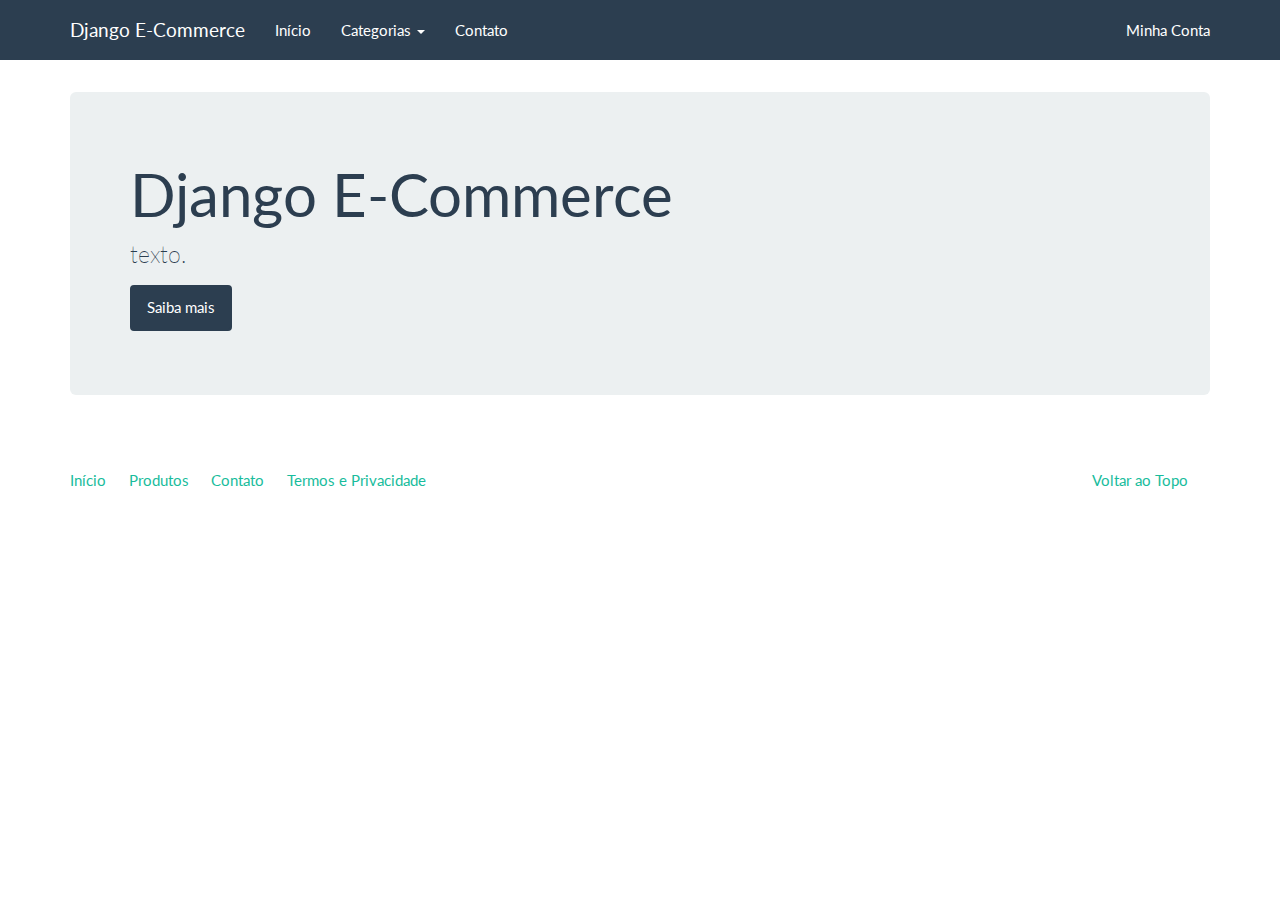
<file: design/index.html>
<!DOCTYPE html>
<html lang="en">
<head>
	<meta charset="utf-8">
	<title>Django E-Commerce</title>
	<meta name="viewport" content="width=device-width, initial-scale=1">
	<meta http-equiv="X-UA-Compatible" content="IE=edge" />
	<link rel="stylesheet" href="assets/bootstrap.min.css" media="screen" />
	<link rel="stylesheet" href="assets/custom.min.css" media="screen" />
</head>
<body>
    <div class="navbar navbar-default navbar-fixed-top">
      <div class="container">
        <div class="navbar-header">
          <a href="" class="navbar-brand">Django E-Commerce</a>
          <button class="navbar-toggle" type="button" data-toggle="collapse" data-target="#navbar-main">
            <span class="icon-bar"></span>
            <span class="icon-bar"></span>
            <span class="icon-bar"></span>
          </button>
        </div>
        <div class="navbar-collapse collapse" id="navbar-main">
          <ul class="nav navbar-nav">
            <li>
              <a href="#">Início</a>
            </li>
            <li class="dropdown">
              <a class="dropdown-toggle" data-toggle="dropdown" href="#" id="download">Categorias <span class="caret"></span></a>
              <ul class="dropdown-menu" aria-labelledby="download">
                <li><a href="">Notebooks</a></li>
				<li><a href="">Acessórios</a></li>
				<li><a href="">Celulares</a></li>
              </ul>
            </li>
			<li>
				<a href="contact.html">Contato</a>
			</li>
          </ul>
          <ul class="nav navbar-nav navbar-right">
            <li><a href="#">Minha Conta</a></li>
          </ul>
        </div>
      </div>
    </div>
    <div class="container">
		<div class="jumbotron page-header">
		  <h1>Django E-Commerce</h1>
		  <p>texto.</p>
		  <p><a class="btn btn-primary">Saiba mais</a></p>
		</div>
		<footer>
			<div class="row">
			  <div class="col-lg-12">
			    <ul class="list-unstyled">
			      <li class="pull-right"><a href="#top">Voltar ao Topo</a></li>
			      <li><a href="">Início</a></li>
			      <li><a href="">Produtos</a></li>
			      <li><a href="">Contato</a></li>
			      <li><a href="">Termos e Privacidade</a></li>
			    </ul>
			  </div>
			</div>
		</footer>
	</div>
	<script src="https://code.jquery.com/jquery-1.10.2.min.js"></script>
    <script src="assets/bootstrap.min.js"></script>
</body>
</html>
</file>
<file: design/assets/custom.min.css>
body{padding-top:50px}body>.navbar{-webkit-transition:background-color .3s ease-in;transition:background-color .3s ease-in}@media (min-width:768px){body>.navbar-transparent{background-color:transparent}body>.navbar-transparent .navbar-nav>.open>a{background-color:transparent!important}}#home{padding-top:0}#home .navbar-brand{padding:13.5px 15px 12.5px}#home .navbar-brand>img{display:inline;margin:0 10px;height:100%}#banner{min-height:300px;border-bottom:none}.table-of-contents{margin-top:1em}.page-header h1{font-size:4em}.bs-docs-section{margin-top:6em}.bs-docs-section h1{padding-top:100px}.bs-component{position:relative}.bs-component .modal{position:relative;top:auto;right:auto;left:auto;bottom:auto;z-index:1;display:block}.bs-component .modal-dialog{width:90%}.bs-component .popover{position:relative;display:inline-block;width:220px;margin:20px}#source-button{position:absolute;top:0;right:0;z-index:100;font-weight:700}.nav-tabs{margin-bottom:15px}.progress{margin-bottom:10px}footer{margin:5em 0}footer li{float:left;margin-right:1.5em;margin-bottom:1.5em}footer p{clear:left;margin-bottom:0}.splash{padding:9em 0 2em;background-color:#141d27;background-image:url(../img/bg.jpg);background-size:cover;background-attachment:fixed;color:#fff;text-align:center}.splash .logo{width:160px}.splash h1{font-size:3em}.splash #social{margin:2em 0}.splash .alert{margin:2em 0}.section-tout{padding:4em 0 3em;border-bottom:1px solid rgba(0,0,0,.05);background-color:#eaf1f1}.section-tout .fa{margin-right:.5em}.section-tout p{margin-bottom:3em}.section-preview{padding:4em 0 4em}.section-preview .preview{margin-bottom:4em;background-color:#eaf1f1}.section-preview .preview .image{position:relative}.section-preview .preview .image:before{box-shadow:inset 0 0 0 1px rgba(0,0,0,.1);position:absolute;top:0;left:0;width:100%;height:100%;content:"";pointer-events:none}.section-preview .preview .options{padding:1em 2em 2em;border:1px solid rgba(0,0,0,.05);border-top:none;text-align:center}.section-preview .preview .options p{margin-bottom:2em}.section-preview .dropdown-menu{text-align:left}.section-preview .lead{margin-bottom:2em}@media (max-width:767px){.section-preview .image img{width:100%}}.sponsor #carbonads{max-width:240px;margin:0 auto}.sponsor .carbon-text{display:block;margin-top:1em;font-size:12px}.sponsor .carbon-poweredby{float:right;margin-top:1em;font-size:10px}@media (max-width:767px){.splash{padding-top:4em}.splash .logo{width:100px}.splash h1{font-size:2em}#banner{margin-bottom:2em;text-align:center}}
</file>
